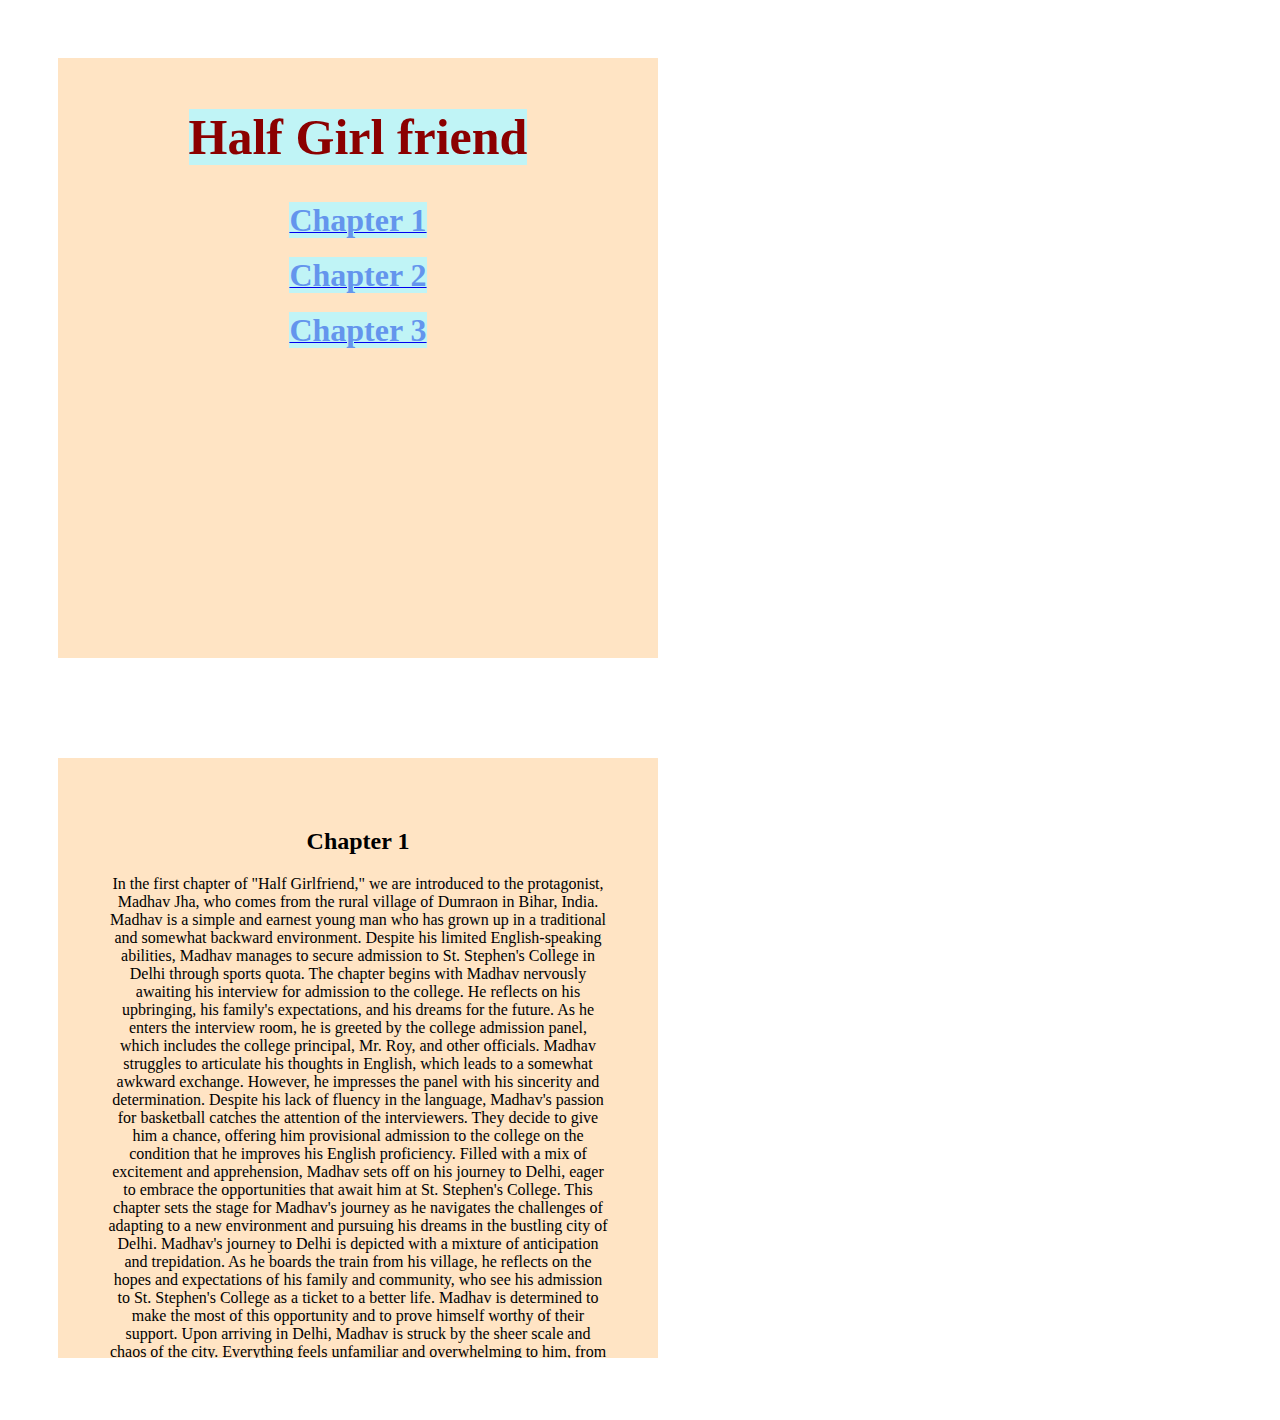
<file: task-2.html>
<!DOCTYPE html>
<html lang="en">
<head>
    <meta charset="UTF-8">
    <meta name="viewport" content="width=device-width, initial-scale=1.0">
    <title>Document</title>
    <link rel="stylesheet" href="index.css">
</head>
<body>
    <div id="div1"> 
        <h1 style="font-size: 50px; color: darkred;" >Half Girl friend</h1><br><br> <br>
        <a href="#chap1"><h1>Chapter 1</h1></a><br><br>
        <a href="#chap2"><h1>Chapter 2</h1></a><br><br>
        <a href="#chap3"><h1>Chapter 3</h1></a>

    </div>
    <div id="div2">
        <bookmark>
            <p id="chap1">
                
                <h2>Chapter 1</h2>
                In the first chapter of "Half Girlfriend," we are introduced to the protagonist, Madhav Jha, who comes from the rural village of Dumraon in Bihar, India. Madhav is a simple and earnest young man who has grown up in a traditional and somewhat backward environment. Despite his limited English-speaking abilities, Madhav manages to secure admission to St. Stephen's College in Delhi through sports quota.

        The chapter begins with Madhav nervously awaiting his interview for admission to the college. He reflects on his upbringing, his family's expectations, and his dreams for the future. As he enters the interview room, he is greeted by the college admission panel, which includes the college principal, Mr. Roy, and other officials.
        
        Madhav struggles to articulate his thoughts in English, which leads to a somewhat awkward exchange. However, he impresses the panel with his sincerity and determination. Despite his lack of fluency in the language, Madhav's passion for basketball catches the attention of the interviewers. They decide to give him a chance, offering him provisional admission to the college on the condition that he improves his English proficiency.
        
        Filled with a mix of excitement and apprehension, Madhav sets off on his journey to Delhi, eager to embrace the opportunities that await him at St. Stephen's College.
        
        This chapter sets the stage for Madhav's journey as he navigates the challenges of adapting to a new environment and pursuing his dreams in the bustling city of Delhi.
        
        Madhav's journey to Delhi is depicted with a mixture of anticipation and trepidation. As he boards the train from his village, he reflects on the hopes and expectations of his family and community, who see his admission to St. Stephen's College as a ticket to a better life. Madhav is determined to make the most of this opportunity and to prove himself worthy of their support.

        Upon arriving in Delhi, Madhav is struck by the sheer scale and chaos of the city. Everything feels unfamiliar and overwhelming to him, from the crowded streets to the fast-paced lifestyle. Despite feeling out of place, Madhav is determined to find his footing and make the most of his time at college.
        
        He settles into his dormitory room, which is a far cry from the simplicity of his home in Dumraon. The contrast between his rural upbringing and the urban environment of Delhi is stark, but Madhav is determined to adapt and thrive. He begins attending classes and practicing basketball, immersing himself in college life and eagerly embracing the opportunities for growth and learning.
        
        As Madhav navigates the challenges of adjusting to life in Delhi, he finds himself drawn to a mysterious and enigmatic girl named Riya Somani, who captures his attention with her beauty and grace. Despite their differences in background and social status, Madhav is intrigued by Riya and finds himself wanting to get to know her better.
        
        The first chapter sets the stage for Madhav's journey of self-discovery and growth as he embarks on his college life in Delhi, navigating the complexities of relationships, academics, and personal aspirations. It lays the foundation for the unfolding story of "Half Girlfriend," exploring themes of love, friendship, and the pursuit of dreams against the backdrop of contemporary India.
       



            </p>
            <p id="chap2">

                <h2>Chapter 2</h2>
                
        
                    Chapter 2 delves deeper into Madhav's experiences at St. Stephen's College in Delhi. Madhav struggles to keep up with the fast-paced academic environment and the demands of his English-speaking peers. Despite his efforts to improve his language skills, he continues to face challenges in expressing himself fluently.
            
                    Madhav's fascination with Riya Somani grows as he observes her from a distance, admiring her beauty and sophistication. He longs to interact with her but feels insecure about his own background and lack of confidence in English. Despite these obstacles, Madhav finds himself drawn to Riya and begins to seek opportunities to approach her.
            
                    The chapter also explores Madhav's interactions with his roommate, Shailesh, who hails from a more privileged background. Shailesh offers Madhav guidance and support as he navigates the complexities of college life, encouraging him to step out of his comfort zone and pursue his dreams.
            
                    As Madhav's friendship with Shailesh deepens, he gains the confidence to reach out to Riya and strike up a conversation. Their initial interactions are awkward but hint at the possibility of a deeper connection forming between them.
            
                    Overall, Chapter 2 sets the stage for Madhav's burgeoning relationship with Riya and his journey of self-discovery as he navigates the challenges of college life in Delhi. It explores themes of social class, language barriers, and the pursuit of personal aspirations in the face of adversity. 
                     
                    of "Half Girlfriend," Madhav's attempts to connect with Riya Somani continue. He finds himself increasingly infatuated with her, drawn to her charm and elegance. However, his lack of confidence in English and his own insecurities about his rural background hinder his efforts to approach her with ease.
            
                    Amidst his struggles with language and social barriers, Madhav finds solace in the friendship of Shailesh, his roommate. Shailesh, who comes from a more affluent background, offers guidance and support to Madhav, helping him navigate the complexities of college life and encouraging him to overcome his insecurities.
            
                    As Madhav and Riya's interactions progress, they share moments of awkwardness and tentative conversation. Despite the challenges they face, there are glimpses of a potential connection forming between them, hinting at the possibility of a deeper relationship blossoming in the future.
            
                    The chapter also delves into Madhav's academic pursuits and his efforts to excel in basketball, showcasing his determination to prove himself in both academic and extracurricular endeavors.
            
                    Overall, Chapter 2 further develops the central themes of the novel, including the challenges of social mobility, the complexities of interpersonal relationships, and the pursuit of one's dreams amidst adversity. It sets the stage for the unfolding narrative, laying the groundwork for the evolving dynamics between Madhav, Riya, and the other characters in the story.  
                
            
            
            </p>
            <p id="chap3">
    
                <h2>chapter 3</h2>
            
                    Chapter 3 continues to explore Madhav's experiences at St. Stephen's College and his interactions with Riya Somani. Madhav's infatuation with Riya deepens as he becomes more determined to bridge the gap between them, despite their differing backgrounds and social statuses.
            
                    Madhav's friendship with Shailesh strengthens, providing him with support and guidance as he navigates the challenges of college life. Shailesh encourages Madhav to pursue Riya and offers advice on how to approach her.
            
                    Meanwhile, Madhav continues to struggle with his English-speaking skills, feeling insecure and inadequate compared to his peers. Despite his efforts to improve, he faces obstacles in expressing himself fluently.
            
                    As Madhav's interactions with Riya become more frequent, they share moments of laughter and connection, hinting at a growing bond between them. However, Madhav remains unsure of how to navigate their relationship and grapples with his own feelings of inadequacy.
            
                    sets the stage for the development of Madhav and Riya's relationship, exploring themes of love, friendship, and social class dynamics. It also delves into Madhav's personal growth as he strives to overcome his insecurities and pursue his dreams.
            
                    Madhav's determination to connect with Riya continues to drive the narrative. Despite his initial setbacks and struggles with English, Madhav finds himself increasingly drawn to Riya's presence and seeks opportunities to interact with her.
            
                    Madhav's interactions with Riya become more frequent as they find themselves crossing paths on campus. Despite his limited proficiency in English, Madhav's sincerity and genuine demeanor begin to leave an impression on Riya.
            
                    Meanwhile, Madhav's friendship with Shailesh proves to be a source of strength and encouragement. Shailesh, who comes from a more privileged background, provides Madhav with valuable insights and support as he navigates the complexities of college life and his feelings for Riya.
            
                    As Madhav's feelings for Riya intensify, he finds himself grappling with a mixture of emotions, ranging from excitement to uncertainty. He becomes increasingly determined to bridge the gap between them and express his feelings, despite the challenges posed by their differing social backgrounds.
            
                    Throughout the chapter, Madhav's internal struggles and external interactions with Riya and Shailesh are portrayed, highlighting the complexities of relationships, social dynamics, and personal growth.
            
                    serves to deepen the character development of Madhav and Riya, laying the groundwork for the evolution of their relationship and the overarching themes of love, friendship, and self-discovery explored in the novel.
                    

            </p>

        
            
        </bookmark>
        

    </div>
</body>
</html>
</file>
<file: index.css>
#div1 
{
    display: inline-block;
    height: 500px;
    vertical-align: top;
    padding: 50px;
    border: 10px;
    margin: 50px;
    width: 500px;
    text-align: center;
    background-color: bisque;
}
#div2 
{
    display: inline-block;
    height: 500px;
    width: 500px;
    text-align: center;
    padding: 50px;
    border: 3px saddlebrown;
    margin: 50px;
    background-color: bisque;
    overflow: auto;
}
h1 {
    display: inline;
    background-color:rgb(192, 244, 246);
    color: cornflowerblue;
}
</file>
